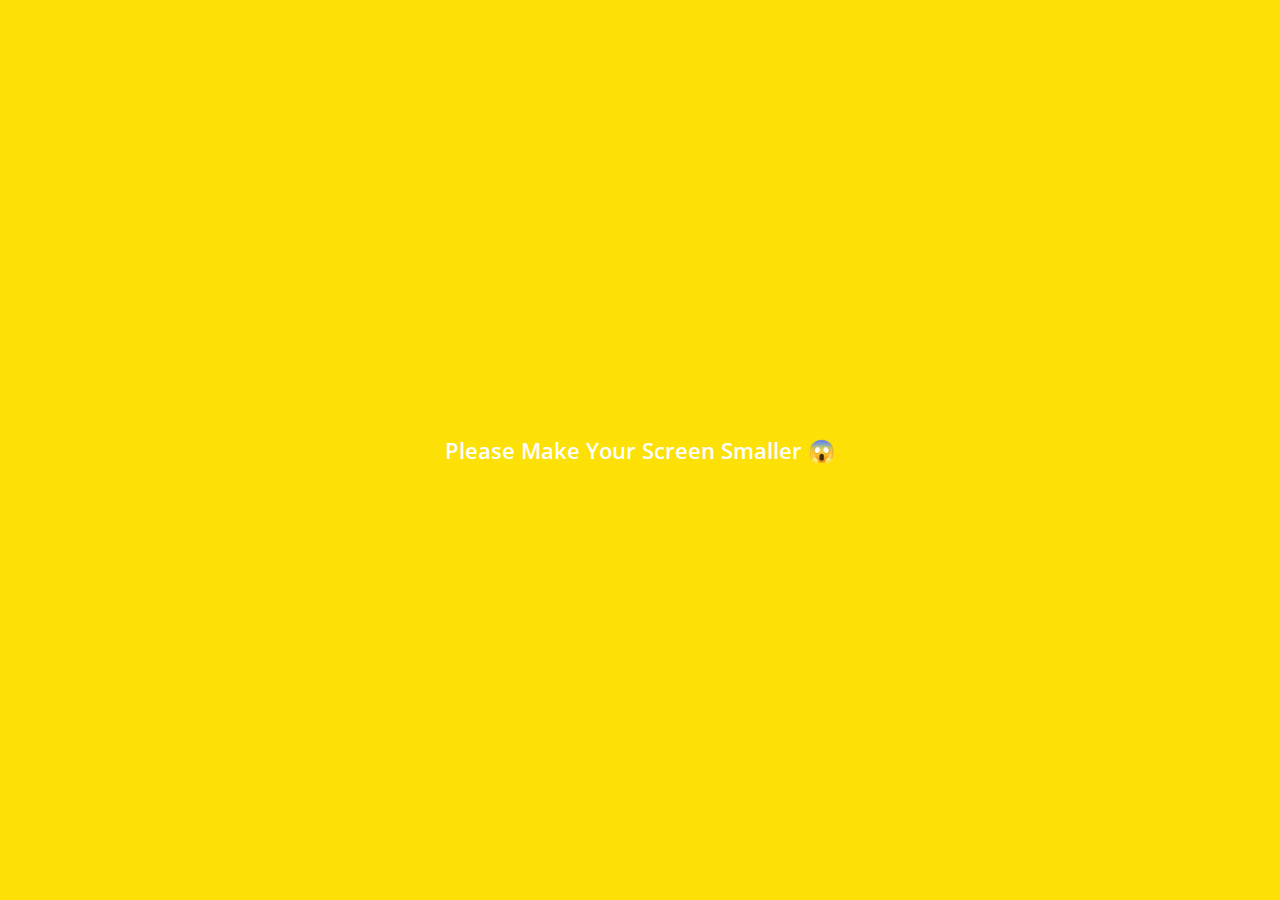
<file: index.html>
<!DOCTYPE html>
<html lang="en">
  <head>
    <meta charset="UTF-8" />
    <meta name="viewport" content="width=device-width, initial-scale=1.0" />
    <meta http-equiv="X-UA-Compatible" content="ie=edge" />
    <link
      rel="stylesheet"
      href="https://use.fontawesome.com/releases/v5.8.1/css/all.css"
      integrity="sha384-50oBUHEmvpQ+1lW4y57PTFmhCaXp0ML5d60M1M7uH2+nqUivzIebhndOJK28anvf"
      crossorigin="anonymous"
    />
    <link rel="stylesheet" href="css/styles.css" />
    <title>Chats | Kakao Clone</title>
  </head>
  <body>
    <div class="status-bar">
      <div class="status-bar__column">
        <span class="status-bar__clock">13:54</span>
      </div>
      <div class="status-bar__column">
        <i class="fas fa-clock"></i>
        <i class="fas fa-volume-mute"></i>
        <i class="fas fa-wifi"></i>
        <span class="status-bar__battery-level">100%</span>
        <i class="fas fa-battery-full"></i>
      </div>
    </div>
    <header class="header">
      <div class="header__header-column">
        <h1 class="header__title">Chats</h1>
      </div>
      <div class="header__header-column">
        <span class="header__icon">
          <i class="fas fa-search"></i>
        </span>
        <span class="header__icon">
          <i class="far fa-comment"></i>
        </span>
        <span class="header__icon">
          <i class="fas fa-cog"></i>
        </span>
      </div>
    </header>
    <main class="chats">
      <ul class="chats__list">
        <li class="chats__chat chat">
          <a href="chat.html">
            <div class="chats__chat friend">
              <div class="friend__column">
                <img
                  src="images/avatar.jpg"
                  alt=""
                  class="friend__avatar m-avatar"
                />
                <div class="friend__content">
                  <span class="friend__name">
                    Lynn
                  </span>
                  <span class="friend__bottom-text">
                    Going home!
                  </span>
                </div>
              </div>
              <div class="friend__column">
                <span class="chat__timestamp">March 8</span>
              </div>
            </div>
          </a>
        </li>
      </ul>
    </main>
    <nav class="nav">
      <ul class="nav__list">
        <li class="nav__list-item">
          <a href="friends.html" class="nav__list-link">
            <i class="far fa-user"></i>
          </a>
        </li>
        <li class="nav__list-item">
          <a href="index.html" class="nav__list-link">
            <div class="nav__badge">8</div>
            <i class="fas fa-comment"></i>
          </a>
        </li>
        <li class="nav__list-item">
          <a href="find.html" class="nav__list-link">
            <i class="fas fa-search"></i>
          </a>
        </li>
        <li class="nav__list-item">
          <a href="more.html" class="nav__list-link">
            <i class="fas fa-ellipsis-h"></i>
          </a>
        </li>
      </ul>
    </nav>
    <div class="bigScreen">
      <span class="bigScreen__text">Please Make Your Screen Smaller 😱</span>
    </div>
  </body>
</html>
</file>
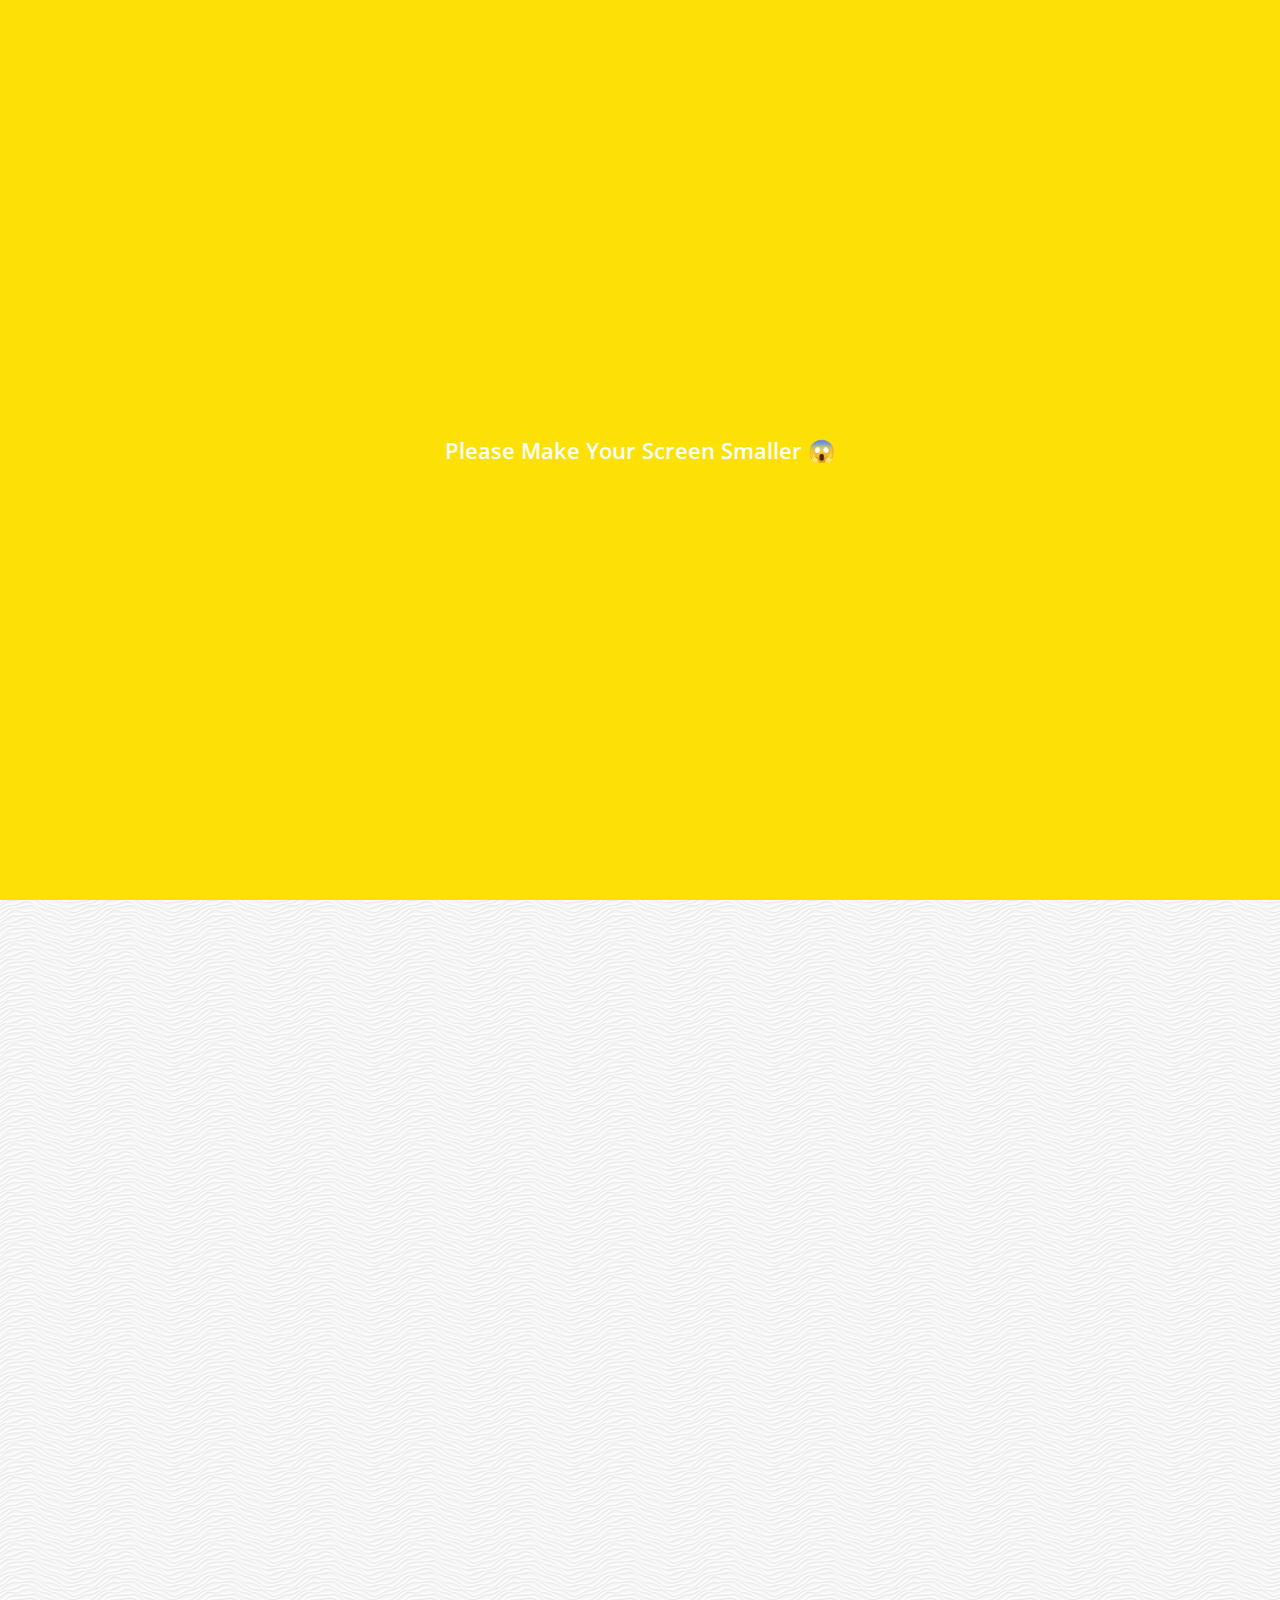
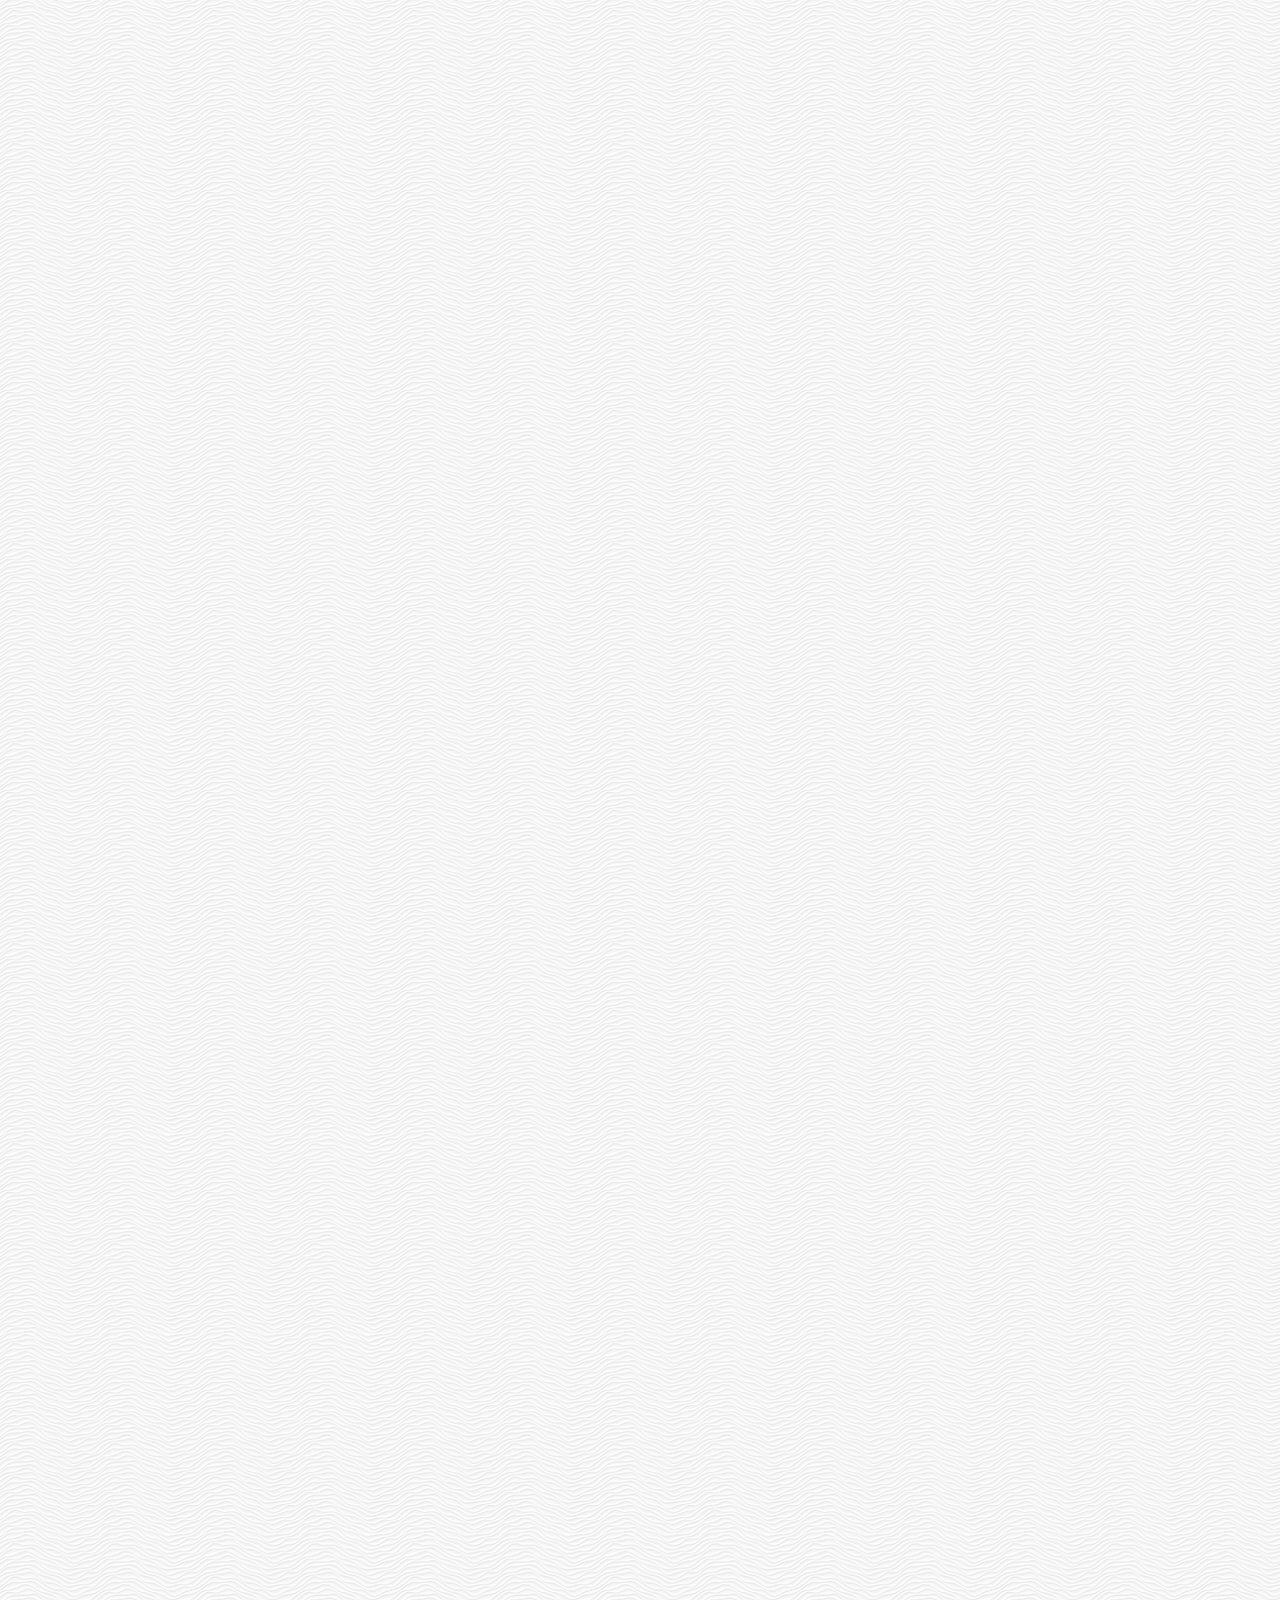
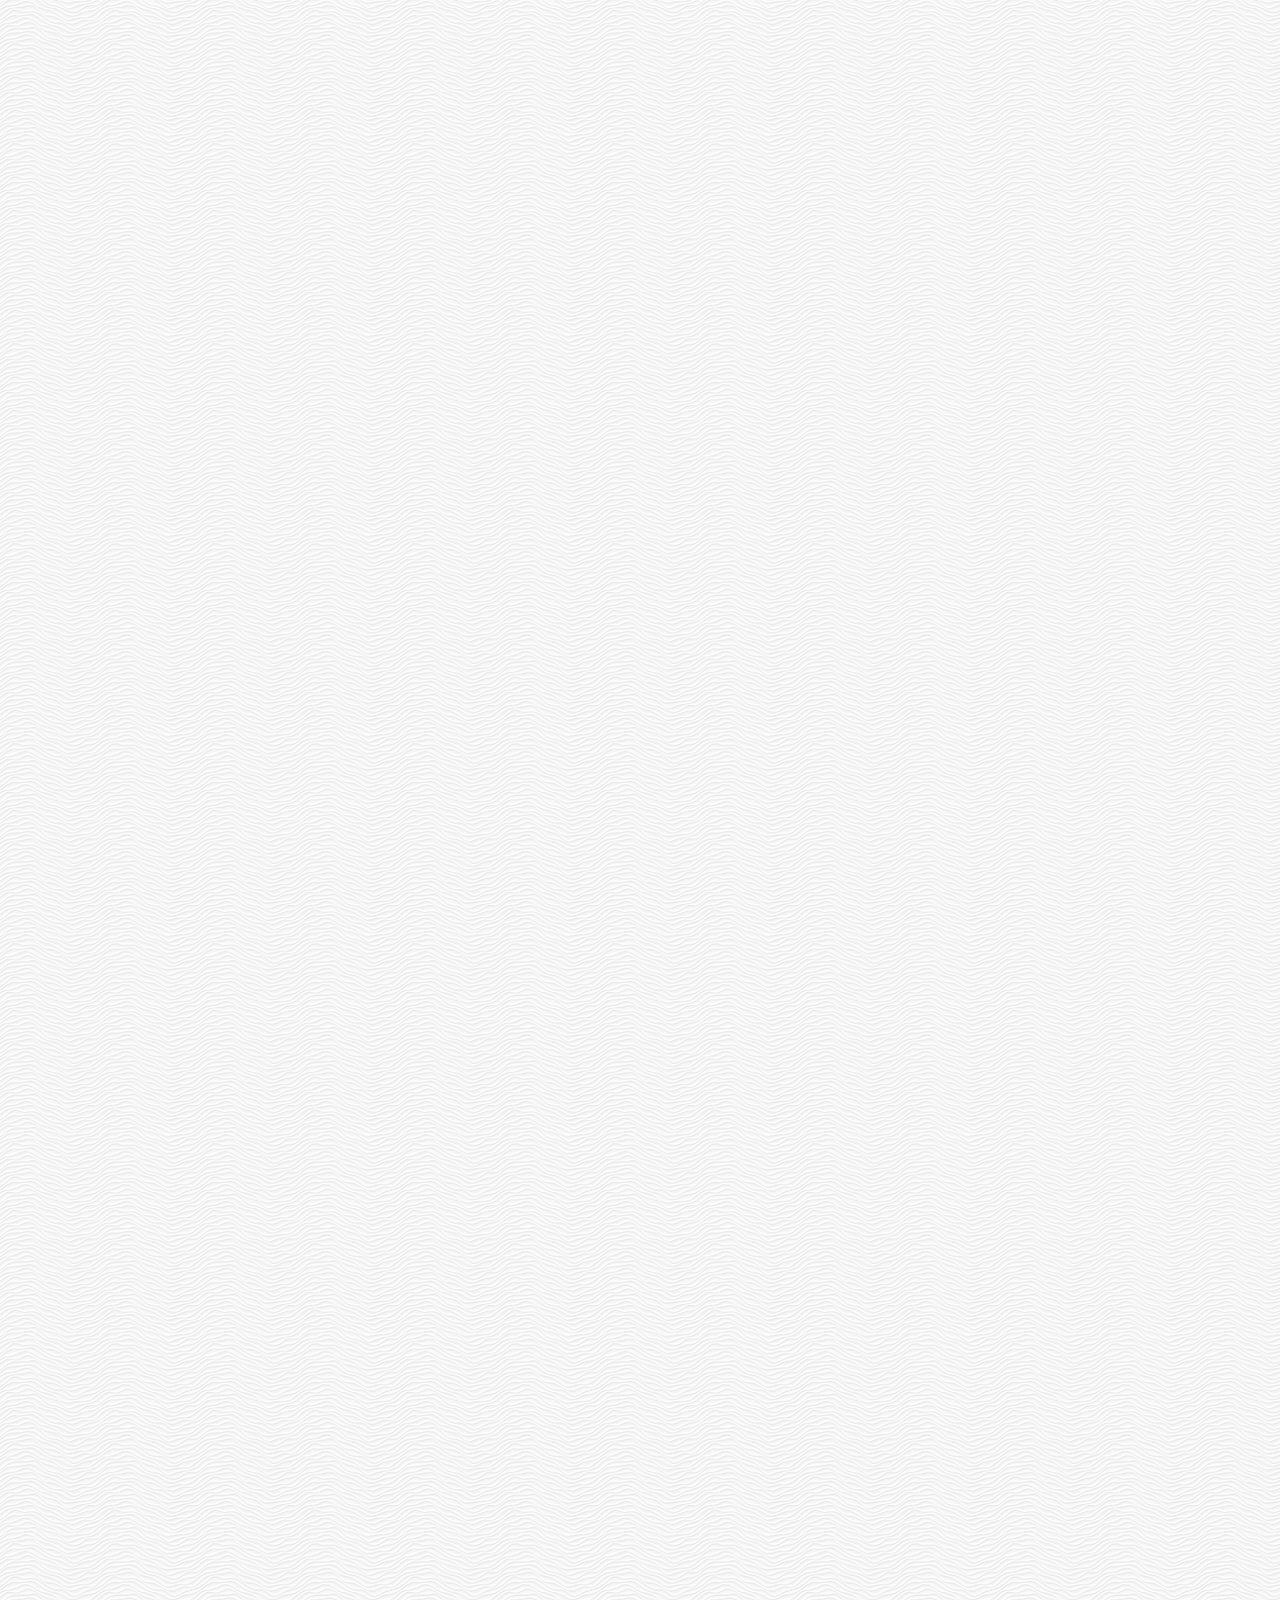
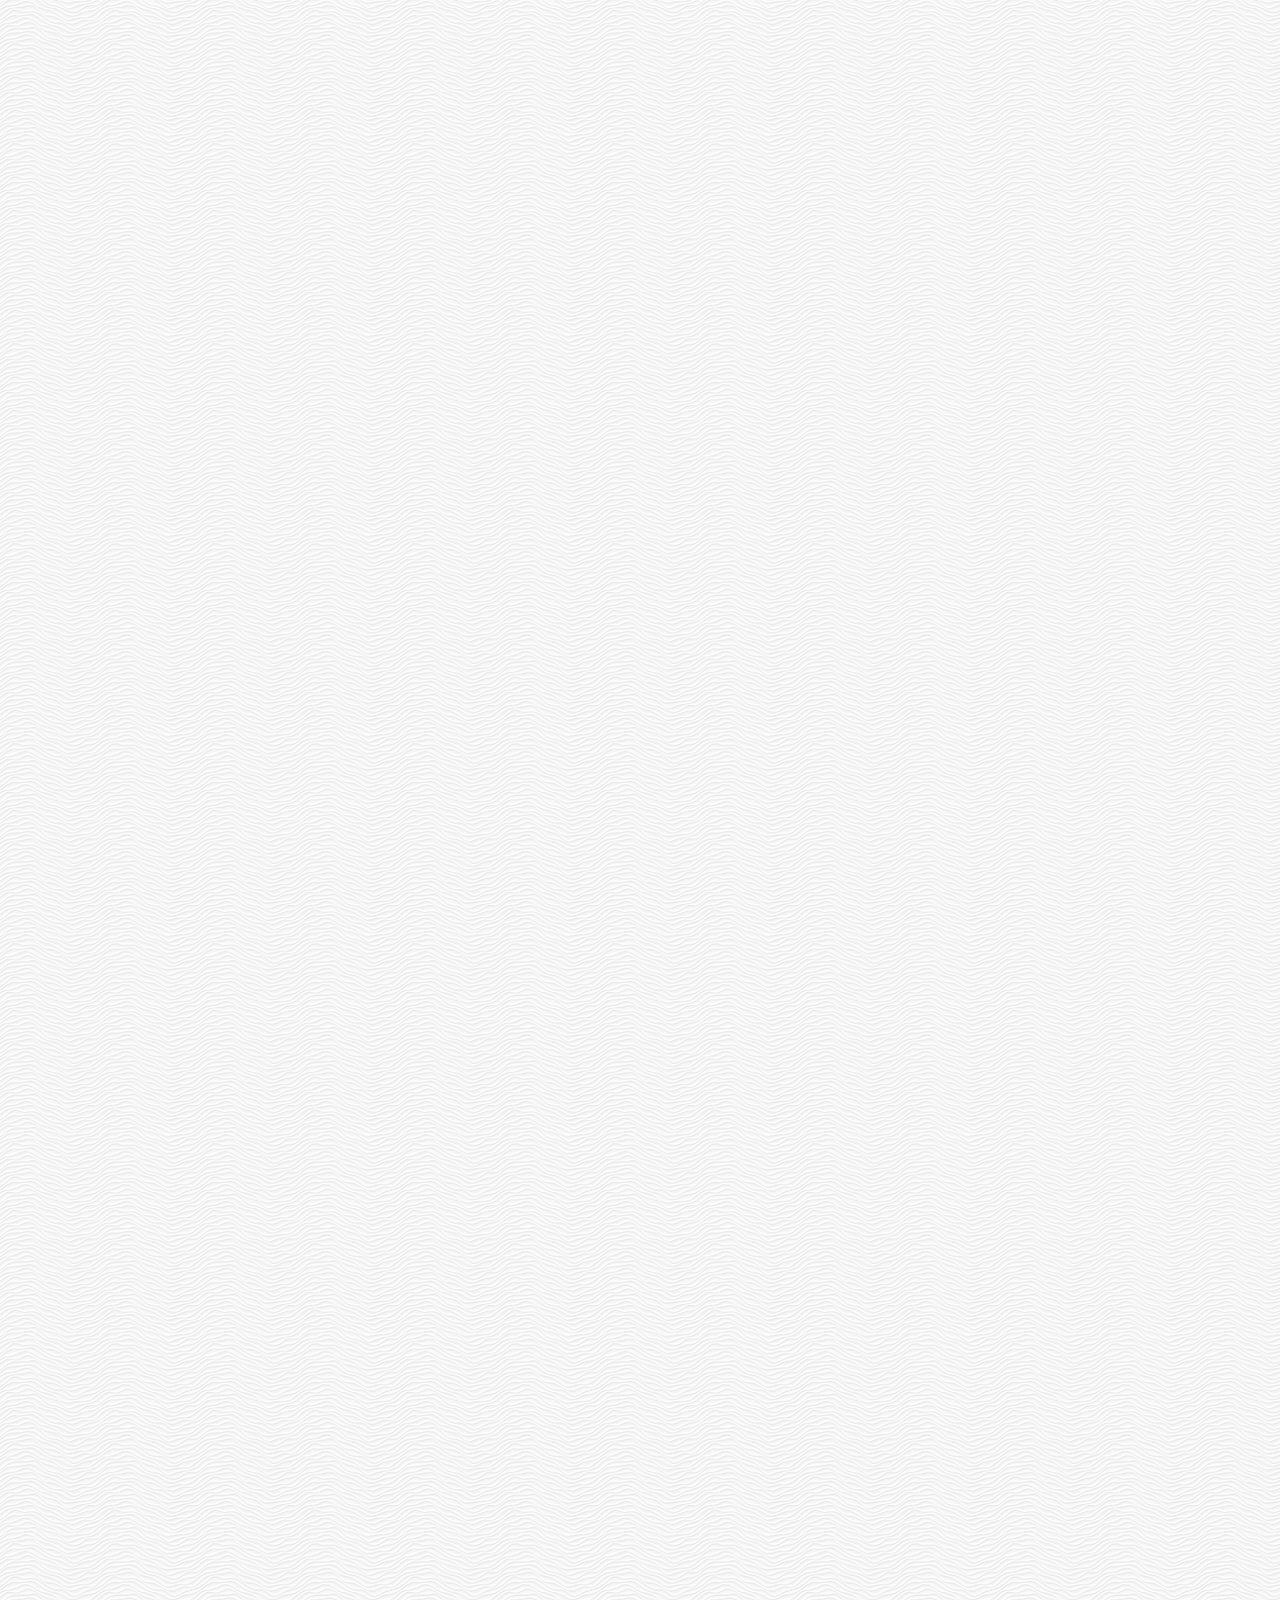
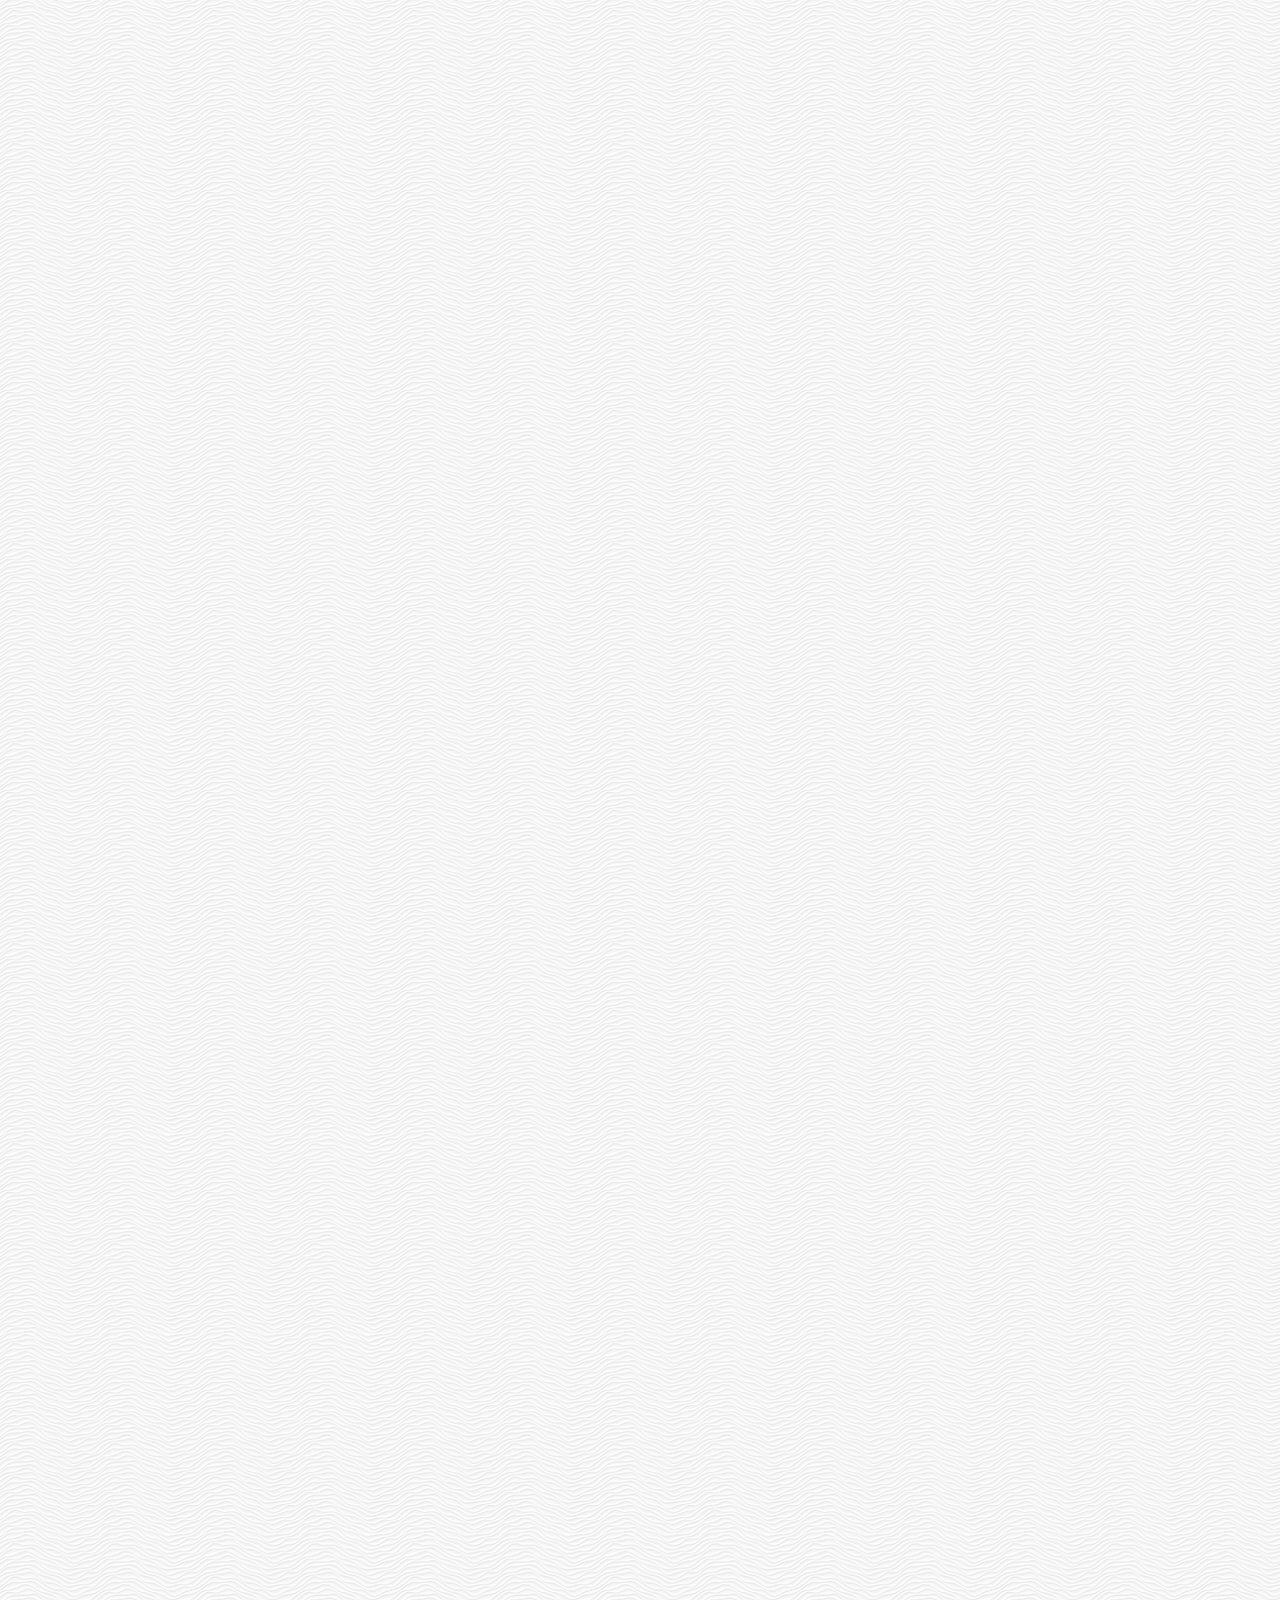
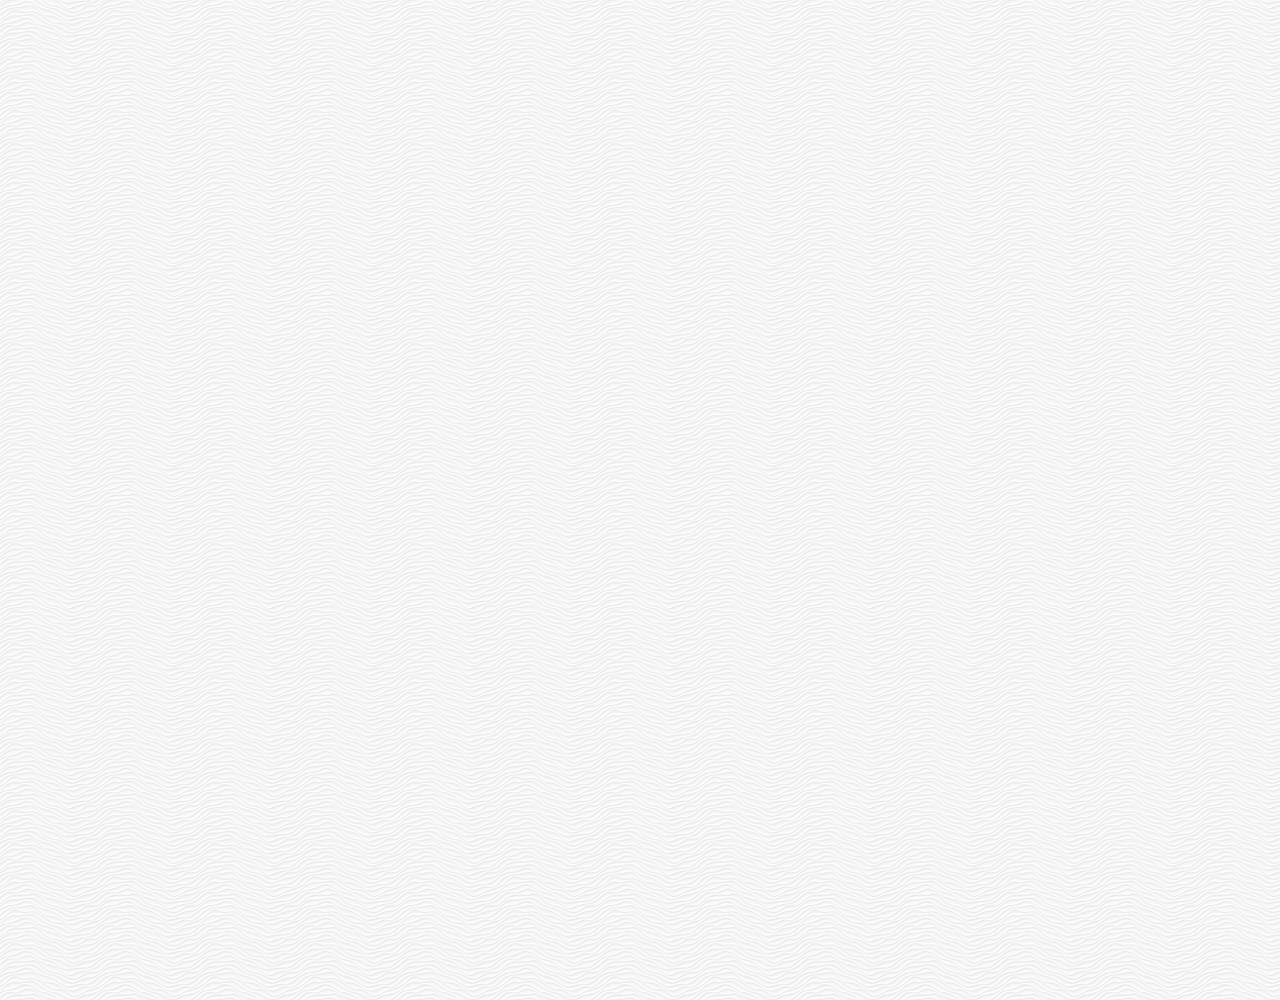
<file: chat.html>
<!DOCTYPE html>
<html lang="en">
  <head>
    <meta charset="UTF-8" />
    <meta name="viewport" content="width=device-width, initial-scale=1.0" />
    <meta http-equiv="X-UA-Compatible" content="ie=edge" />
    <link
      rel="stylesheet"
      href="https://use.fontawesome.com/releases/v5.8.1/css/all.css"
      integrity="sha384-50oBUHEmvpQ+1lW4y57PTFmhCaXp0ML5d60M1M7uH2+nqUivzIebhndOJK28anvf"
      crossorigin="anonymous"
    />
    <link rel="stylesheet" href="css/styles.css" />
    <title>Chat | Kakao Clone</title>
  </head>
  <body class="chats-body">
    <div class="header-wrapper">
      <div class="status-bar">
        <div class="status-bar__column">
          <span class="status-bar__clock">13:54</span>
        </div>
        <div class="status-bar__column">
          <i class="fas fa-clock"></i>
          <i class="fas fa-volume-mute"></i>
          <i class="fas fa-wifi"></i>
          <span class="status-bar__battery-level">100%</span>
          <i class="fas fa-battery-full"></i>
        </div>
      </div>
      <header class="header">
        <div class="header__header-column">
          <a href="index.html" class="header__back-btn">
            <i class="fas fa-arrow-left"></i>
          </a>
          <h1 class="header__title">Best Friend</h1>
        </div>
        <div class="header__header-column">
          <span class="header__icon">
            <i class="fas fa-search"></i>
          </span>
          <span class="header__icon">
            <i class="fas fa-bars"></i>
          </span>
        </div>
      </header>
    </div>
    <main class="chat-screen">
      <ul class="chat__messages">
        <span class="chat__timestamp">
          Friday, January 11, 2019
        </span>
        <li class="incoming-message message">
          <img src="images/avatar.jpg" alt="" class="message__avatar" />
          <div class="message__content">
            <span class="message__bubble">Congrats I love you!</span>
            <span class="message__author">Best Friend</span>
          </div>
        </li>
        <li class="sent-message message">
          <div class="message__content">
            <span class="message__bubble">Thank you see you soon!</span>
          </div>
        </li>
        <li class="incoming-message message">
          <img src="images/avatar.jpg" alt="" class="message__avatar" />
          <div class="message__content">
            <span class="message__bubble">Congrats I love you!</span>
            <span class="message__author">Best Friend</span>
          </div>
        </li>
        <li class="sent-message message">
          <div class="message__content">
            <span class="message__bubble">Thank you see you soon!</span>
          </div>
        </li>
      </ul>
    </main>
    <div class="chat__write--container">
      <input
        type="text"
        placeholder="Send message"
        class="chat__write-input chat__write"
      />
      <div class="chat__icon-left chat__icon">
        <i class="far fa-plus-square"></i>
      </div>
      <div class="chat__icon-right chat__icon">
        <span class="chat__write-icon">
          <i class="far fa-smile-wink"></i>
        </span>
        <span class="chat__write-icon">
          <i class="fas fa-microphone"></i>
        </span>
      </div>
    </div>
    <div class="bigScreen">
      <span class="bigScreen__text">Please Make Your Screen Smaller 😱</span>
    </div>
  </body>
</html>
</file>
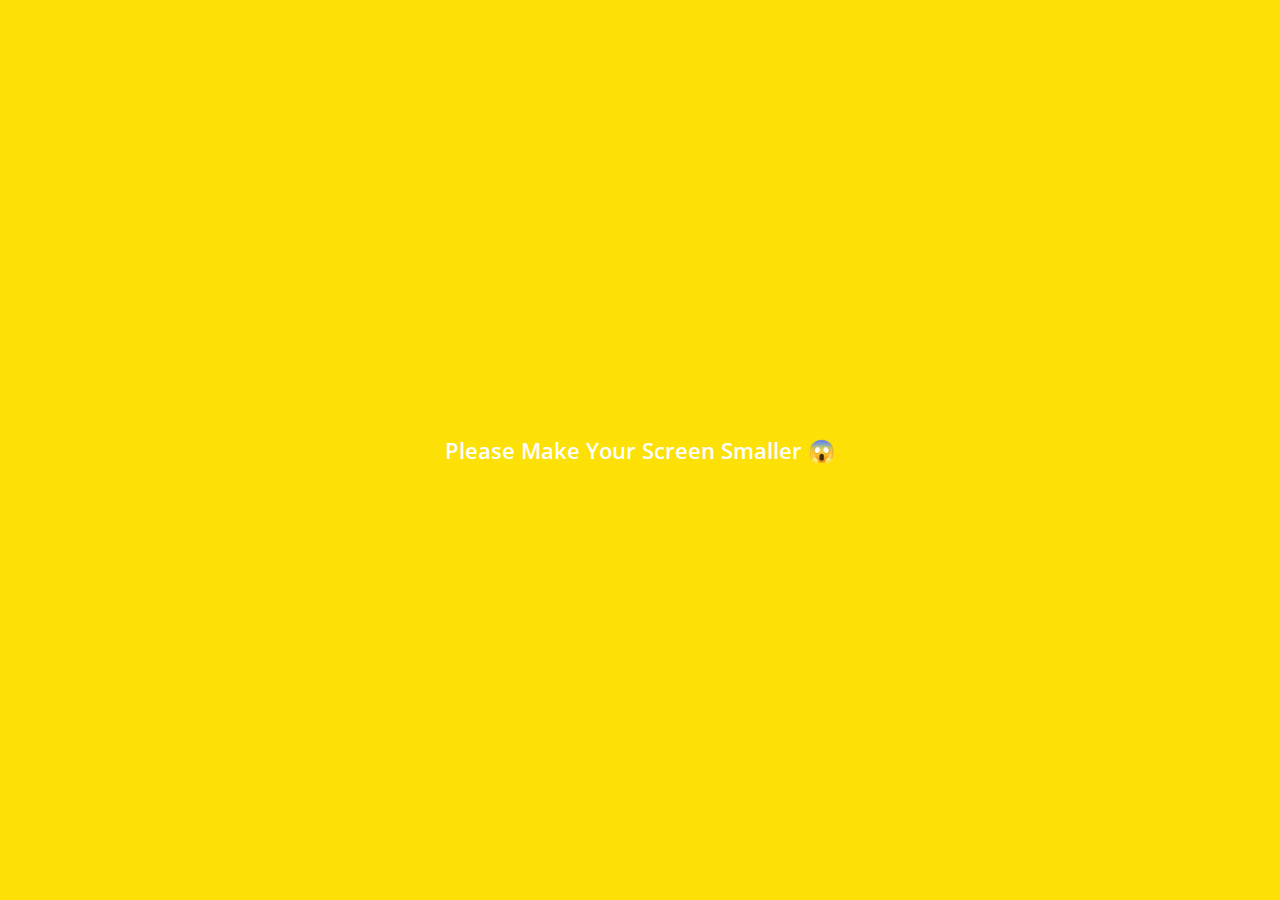
<file: find.html>
<!DOCTYPE html>
<html lang="en">
  <head>
    <meta charset="UTF-8" />
    <meta name="viewport" content="width=device-width, initial-scale=1.0" />
    <meta http-equiv="X-UA-Compatible" content="ie=edge" />
    <link
      rel="stylesheet"
      href="https://use.fontawesome.com/releases/v5.8.1/css/all.css"
      integrity="sha384-50oBUHEmvpQ+1lW4y57PTFmhCaXp0ML5d60M1M7uH2+nqUivzIebhndOJK28anvf"
      crossorigin="anonymous"
    />
    <link rel="stylesheet" href="css/styles.css" />
    <title>Find | Kakao Clone</title>
  </head>
  <body>
    <div class="status-bar">
      <div class="status-bar__column">
        <span class="status-bar__clock">13:54</span>
      </div>
      <div class="status-bar__column">
        <i class="fas fa-clock"></i>
        <i class="fas fa-volume-mute"></i>
        <i class="fas fa-wifi"></i>
        <span class="status-bar__battery-level">100%</span>
        <i class="fas fa-battery-full"></i>
      </div>
    </div>
    <header class="header">
      <div class="header__header-column">
        <h1 class="header__title">Find</h1>
      </div>
      <div class="header__header-column">
        <span class="header__icon">
          <i class="fas fa-search"></i>
        </span>
        <span class="header__icon">
          <i class="fas fa-cog"></i>
        </span>
      </div>
    </header>
    <main class="find">
      <header class="find__header">
        <ul class="find__header-list">
          <li class="find__header-btn header-btn">
            <span class="header-btn__icon">
              <i class="fas fa-qrcode fa-2x"></i>
            </span>
            <span class="header-btn__title">
              QR Code
            </span>
          </li>
          <li class="find__header-btn header-btn">
            <span class="header-btn__icon">
              <i class="fas fa-user-plus fa-2x"></i>
            </span>
            <span class="header-btn__title">
              Add by Contacts
            </span>
          </li>
          <li class="find__header-btn header-btn">
            <span class="header-btn__icon">
              <i class="fas fa-passport fa-2x"></i>
            </span>
            <span class="header-btn__title">
              Add by ID
            </span>
          </li>
          <li class="find__header-btn header-btn">
            <span class="header-btn__icon">
              <i class="far fa-envelope fa-2x"></i>
            </span>
            <span class="header-btn__title">
              Invite
            </span>
          </li>
        </ul>
      </header>
      <ul class="find__recommended">
        <h5 class="find__title">
          Recommended Friends
        </h5>
        <li class="find__friend friend">
          <div class="friend__column">
            <img src="images/avatar.jpg" alt="" class="friend__avatar" />
            <div class="friend__content">
              <span class="friend__name">
                Nicolas Serrano
              </span>
            </div>
          </div>
          <div class="friend__column">
            <div class="friend__add-btn">
              <i class="fas fa-user-plus"></i>
            </div>
          </div>
        </li>
      </ul>
    </main>
    <nav class="nav">
      <ul class="nav__list">
        <li class="nav__list-item">
          <a href="friends.html" class="nav__list-link">
            <i class="far fa-user"></i>
          </a>
        </li>
        <li class="nav__list-item">
          <a href="index.html" class="nav__list-link">
            <i class="far fa-comment"></i>
          </a>
        </li>
        <li class="nav__list-item">
          <a href="find.html" class="nav__list-link">
            <i class="fas fa-search"></i>
          </a>
        </li>
        <li class="nav__list-item">
          <a href="more.html" class="nav__list-link">
            <i class="fas fa-ellipsis-h"></i>
          </a>
        </li>
      </ul>
    </nav>
    <div class="bigScreen">
      <span class="bigScreen__text">Please Make Your Screen Smaller 😱</span>
    </div>
  </body>
</html>
</file>
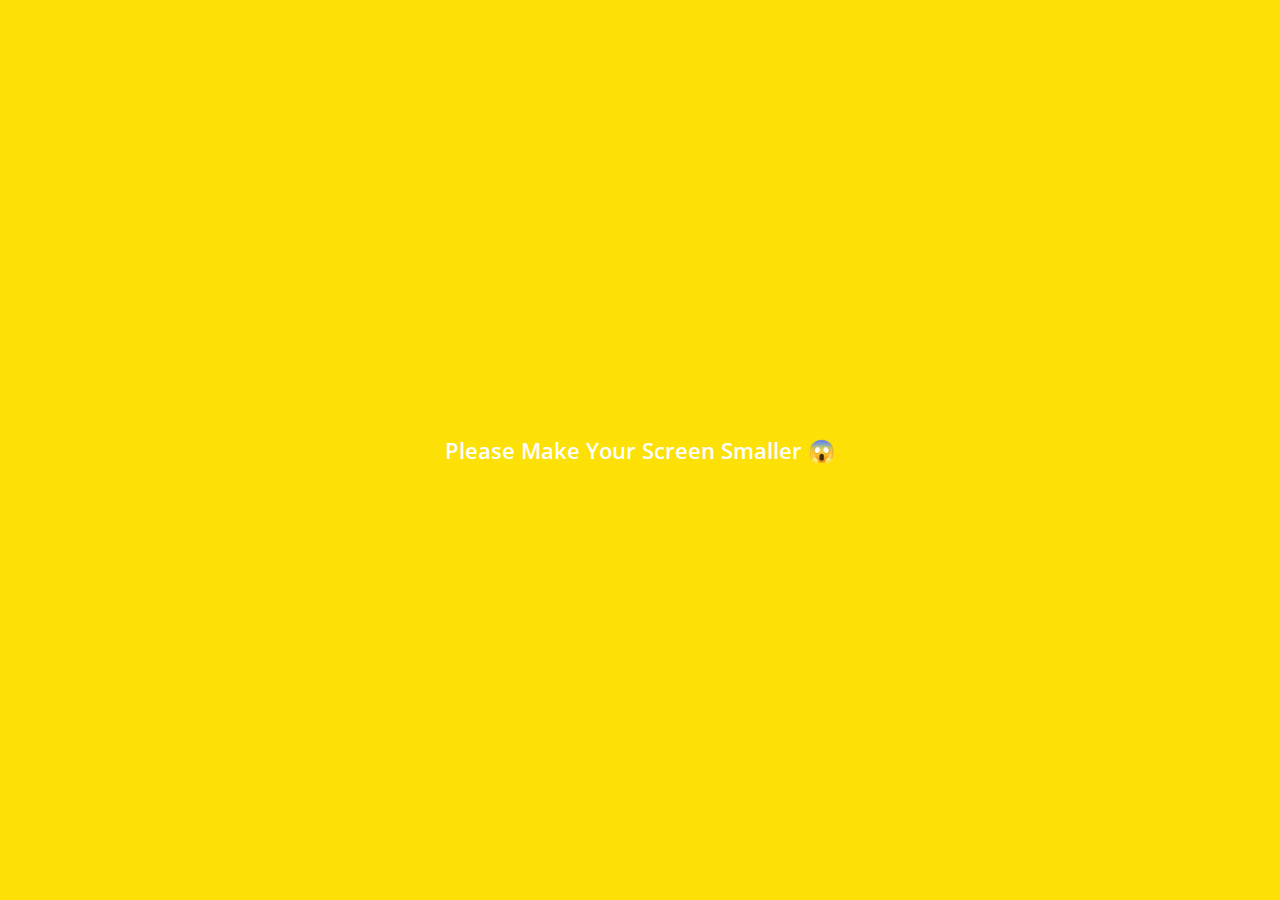
<file: friends.html>
<!DOCTYPE html>
<html lang="en">
  <head>
    <meta charset="UTF-8" />
    <meta name="viewport" content="width=device-width, initial-scale=1.0" />
    <meta http-equiv="X-UA-Compatible" content="ie=edge" />
    <link
      rel="stylesheet"
      href="https://use.fontawesome.com/releases/v5.8.1/css/all.css"
      integrity="sha384-50oBUHEmvpQ+1lW4y57PTFmhCaXp0ML5d60M1M7uH2+nqUivzIebhndOJK28anvf"
      crossorigin="anonymous"
    />
    <link rel="stylesheet" href="css/styles.css" />
    <title>Friends | Kakao Clone</title>
  </head>
  <body>
    <div class="status-bar">
      <div class="status-bar__column">
        <span class="status-bar__clock">13:54</span>
      </div>
      <div class="status-bar__column">
        <i class="fas fa-clock"></i>
        <i class="fas fa-volume-mute"></i>
        <i class="fas fa-wifi"></i>
        <span class="status-bar__battery-level">100%</span>
        <i class="fas fa-battery-full"></i>
      </div>
    </div>
    <header class="header">
      <div class="header__header-column">
        <h1 class="header__title">Friends</h1>
      </div>
      <div class="header__header-column">
        <span class="header__icon">
          <i class="fas fa-search"></i>
        </span>
        <span class="header__icon">
          <i class="fas fa-cog"></i>
        </span>
      </div>
    </header>
    <main class="friends">
      <header class="freinds__header">
        <div class="friends__friend friend">
          <div class="friend__column">
            <img
              src="images/avatar.jpg"
              alt=""
              class="friend__avatar g-avatar"
            />
            <div class="friend__content">
              <span class="friend__name">
                Nicolas Serrano
              </span>
              <span class="friend__status">
                nomadcoders.co
              </span>
            </div>
          </div>
        </div>
      </header>
      <div class="friends__plus">
        <h5 class="friends__title">Plus Friend</h5>
        <div class="friends__friend friend">
          <div class="friend__column">
            <img src="images/avatar.jpg" alt="" class="friend__avatar" />
            <div class="friend__content">
              <span class="friend__name">
                Plus Friend
              </span>
            </div>
          </div>
        </div>
      </div>
      <ul class="friends__list">
        <h5 class="friends__title">Friends 14</h5>
        <li class="friends__friend friend">
          <div class="friend__column">
            <img src="images/avatar.jpg" alt="" class="friend__avatar" />
            <div class="friend__content">
              <span class="friend__name">
                Nicolas Serrano
              </span>
              <span class="friend__status">
                nomadcoders.co
              </span>
            </div>
          </div>
          <div class="friend__column">
            <div class="friend__now-listening">
              <span>
                FTISLAND (FT Nomadcoders)
              </span>
              <i class="fas fa-play"></i>
            </div>
          </div>
        </li>
      </ul>
    </main>
    <nav class="nav">
      <ul class="nav__list">
        <li class="nav__list-item">
          <a href="friends.html" class="nav__list-link">
            <i class="fas fa-user"></i>
          </a>
        </li>
        <li class="nav__list-item">
          <a href="index.html" class="nav__list-link">
            <i class="far fa-comment"></i>
          </a>
        </li>
        <li class="nav__list-item">
          <a href="find.html" class="nav__list-link">
            <i class="fas fa-search"></i>
          </a>
        </li>
        <li class="nav__list-item">
          <a href="more.html" class="nav__list-link">
            <i class="fas fa-ellipsis-h"></i>
          </a>
        </li>
      </ul>
    </nav>
    <div class="bigScreen">
      <span class="bigScreen__text">Please Make Your Screen Smaller 😱</span>
    </div>
  </body>
</html>
</file>
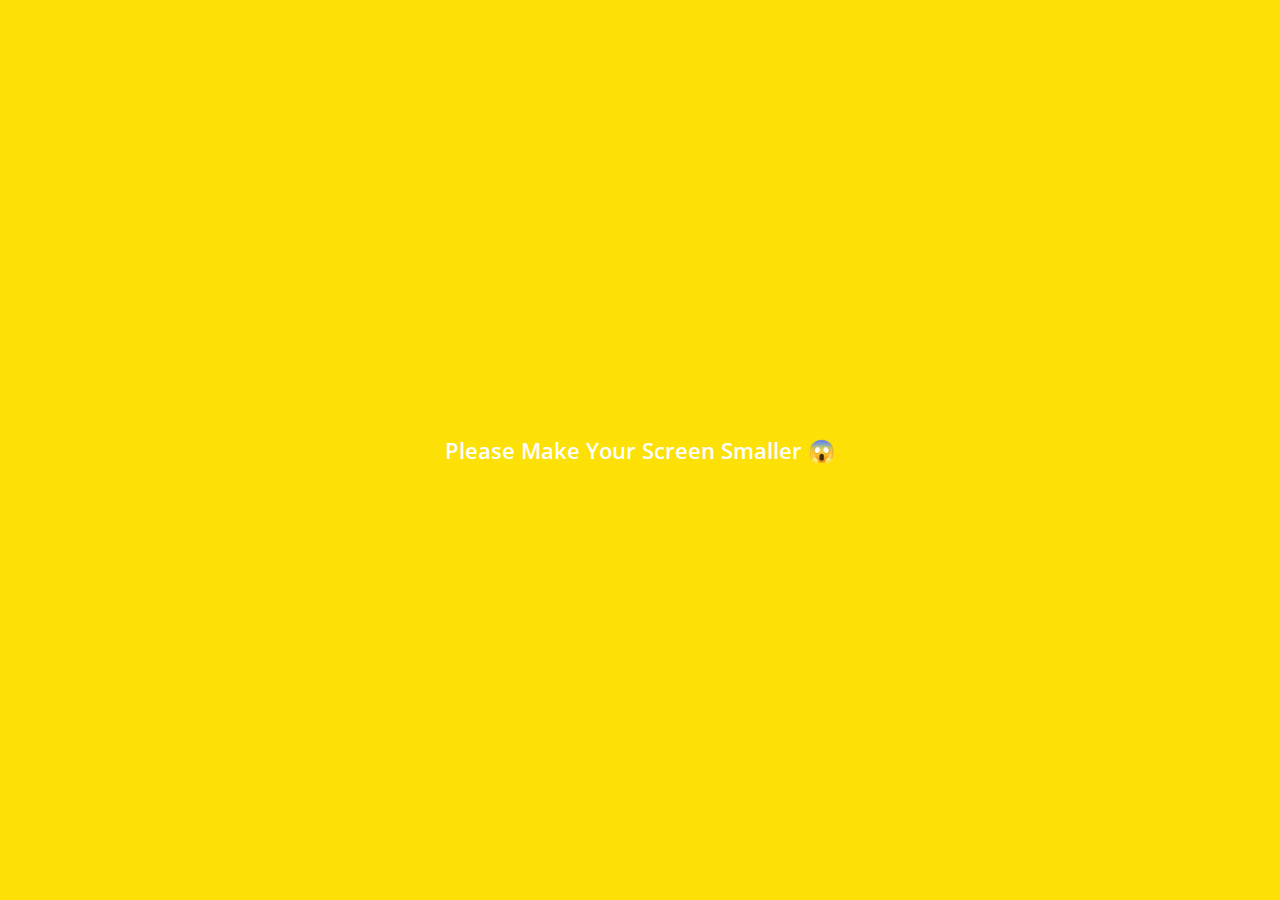
<file: more.html>
<!DOCTYPE html>
<html lang="en">
  <head>
    <meta charset="UTF-8" />
    <meta name="viewport" content="width=device-width, initial-scale=1.0" />
    <meta http-equiv="X-UA-Compatible" content="ie=edge" />
    <link
      rel="stylesheet"
      href="https://use.fontawesome.com/releases/v5.8.1/css/all.css"
      integrity="sha384-50oBUHEmvpQ+1lW4y57PTFmhCaXp0ML5d60M1M7uH2+nqUivzIebhndOJK28anvf"
      crossorigin="anonymous"
    />
    <link rel="stylesheet" href="css/styles.css" />
    <title>More | Kakao Clone</title>
  </head>
  <body>
    <div class="status-bar">
      <div class="status-bar__column">
        <span class="status-bar__clock">13:54</span>
      </div>
      <div class="status-bar__column">
        <i class="fas fa-clock"></i>
        <i class="fas fa-volume-mute"></i>
        <i class="fas fa-wifi"></i>
        <span class="status-bar__battery-level">100%</span>
        <i class="fas fa-battery-full"></i>
      </div>
    </div>
    <header class="header">
      <div class="header__header-column">
        <h1 class="header__title">More</h1>
      </div>
      <div class="header__header-column">
        <span class="header__icon">
          <i class="fas fa-search"></i>
        </span>
        <span class="header__icon">
          <i class="fas fa-qrcode"></i>
        </span>
        <span class="header__icon">
          <a href="settings.html">
            <i class="fas fa-cog"></i>
          </a>
        </span>
      </div>
    </header>
    <main class="more">
      <header class="more__header">
        <div class="friends__friend friend">
          <div class="friend__column">
            <img
              src="images/avatar.jpg"
              alt=""
              class="friend__avatar g-avatar"
            />
            <div class="friend__content">
              <span class="friend__name">
                Nicolas Serrano
              </span>
              <span class="friend__status">
                itnicolasme@gmail.com
              </span>
            </div>
          </div>
          <div class="friend__column">
            <i class="far fa-comment-alt fa-2x"></i>
          </div>
        </div>
        <ul class="more__btn-list">
          <li class="more__btn">
            <span class="more__btn-icon">
              <i class="far fa-smile fa-2x"></i>
            </span>
            <span class="more__btn-title">
              Emoticons
            </span>
          </li>
          <li class="more__btn">
            <span class="more__btn-icon">
              <i class="fas fa-brush fa-2x"></i>
            </span>
            <span class="more__btn-title">
              Themes
            </span>
          </li>
          <li class="more__btn">
            <span class="more__btn-icon">
              <i class="fab fa-kickstarter-k fa-2x"></i>
            </span>
            <span class="more__btn-title">
              Account
            </span>
          </li>
        </ul>
      </header>
      <section class="more__suggestions">
        <h5 class="more__title">Suggestions</h5>
        <ul class="more__suggestions-list">
          <li class="more__suggestion suggestion">
            <span class="suggestion__icon">
              <i class="fas fa-quote-right fa-2x"></i>
            </span>
            <span class="suggestion__title">Kakao Story</span>
          </li>
          <li class="more__suggestion suggestion">
            <span class="suggestion__icon">
              <i class="fas fa-beer fa-2x"></i>
            </span>
            <span class="suggestion__title">kakao friends</span>
          </li>
          <li class="more__suggestion suggestion">
            <span class="suggestion__icon">
              <i class="fas fa-gamepad fa-2x"></i>
            </span>
            <span class="suggestion__title">Friends Gem</span>
          </li>
        </ul>
      </section>
    </main>
    <nav class="nav">
      <ul class="nav__list">
        <li class="nav__list-item">
          <a href="friends.html" class="nav__list-link">
            <i class="far fa-user"></i>
          </a>
        </li>
        <li class="nav__list-item">
          <a href="index.html" class="nav__list-link">
            <i class="far fa-comment"></i>
          </a>
        </li>
        <li class="nav__list-item">
          <a href="find.html" class="nav__list-link">
            <i class="fas fa-search"></i>
          </a>
        </li>
        <li class="nav__list-item">
          <a href="more.html" class="nav__list-link">
            <i class="fas fa-ellipsis-h"></i>
          </a>
        </li>
      </ul>
    </nav>
    <div class="bigScreen">
      <span class="bigScreen__text">Please Make Your Screen Smaller 😱</span>
    </div>
  </body>
</html>
</file>
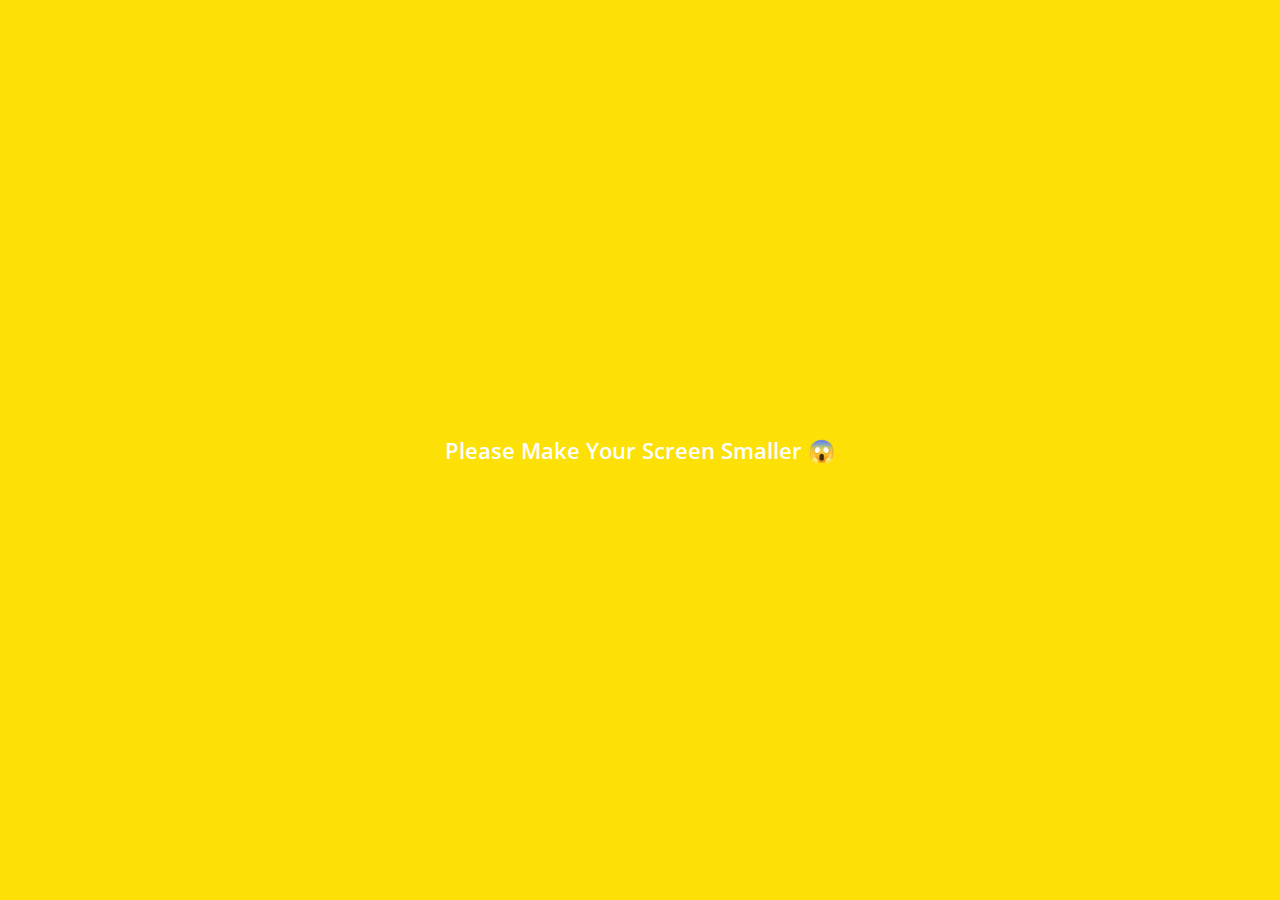
<file: settings.html>
<!DOCTYPE html>
<html lang="en">
  <head>
    <meta charset="UTF-8" />
    <meta name="viewport" content="width=device-width, initial-scale=1.0" />
    <meta http-equiv="X-UA-Compatible" content="ie=edge" />
    <link
      rel="stylesheet"
      href="https://use.fontawesome.com/releases/v5.8.1/css/all.css"
      integrity="sha384-50oBUHEmvpQ+1lW4y57PTFmhCaXp0ML5d60M1M7uH2+nqUivzIebhndOJK28anvf"
      crossorigin="anonymous"
    />
    <link rel="stylesheet" href="css/styles.css" />
    <title>Settings | Kakao Clone</title>
  </head>
  <body>
    <div class="status-bar">
      <div class="status-bar__column">
        <span class="status-bar__clock">13:54</span>
      </div>
      <div class="status-bar__column">
        <i class="fas fa-clock"></i>
        <i class="fas fa-volume-mute"></i>
        <i class="fas fa-wifi"></i>
        <span class="status-bar__battery-level">100%</span>
        <i class="fas fa-battery-full"></i>
      </div>
    </div>
    <header class="header">
      <div class="header__header-column">
        <a href="more.html" class="header__back-btn">
          <i class="fas fa-arrow-left"></i>
        </a>
        <h1 class="header__title">Settings</h1>
      </div>
      <div class="header__header-column">
        <span class="header__icon">
          <i class="fas fa-search"></i>
        </span>
      </div>
    </header>
    <main class="settings">
      <section class="settings__sections">
        <ul class="settings-list">
          <li class="settings__setting">
            <span class="settings__icon">
              <i class="fas fa-lock"></i>
            </span>
            <span class="settings__title">Privacy</span>
          </li>
          <li class="settings__setting">
            <span class="settings__icon">
              <i class="far fa-bell"></i>
            </span>
            <span class="settings__title">Notifications</span>
          </li>
          <li class="settings__setting">
            <span class="settings__icon">
              <i class="far fa-user"></i>
            </span>
            <span class="settings__title">Friends</span>
          </li>
        </ul>
      </section>
      <section class="settings__sections">
        <ul class="settings-list">
          <li class="settings__setting">
            <span class="settings__icon">
              <i class="fas fa-lock"></i>
            </span>
            <span class="settings__title">Privacy</span>
          </li>
          <li class="settings__setting">
            <span class="settings__icon">
              <i class="far fa-bell"></i>
            </span>
            <span class="settings__title">Notifications</span>
          </li>
          <li class="settings__setting">
            <span class="settings__icon">
              <i class="far fa-user"></i>
            </span>
            <span class="settings__title">Friends</span>
          </li>
        </ul>
      </section>
    </main>
    <div class="bigScreen">
      <span class="bigScreen__text">Please Make Your Screen Smaller 😱</span>
    </div>
  </body>
</html>
</file>
<file: css/styles.css>
@import url("https://fonts.googleapis.com/css?family=Open+Sans:300,400,600");
@import "reset.css";
@import "status-bar.css";
@import "header.css";
@import "nav.css";
@import "friend.css";
@import "friends.css";
@import "find.css";
@import "more.css";
@import "settings.css";
@import "chat.css";
@import "mobile.css";

* {
  box-sizing: border-box;
}

body {
  background-color: white;
  padding: 10px 20px;
  color: #020202;
  font-family: "Open sans", -apple-system, BlinkMacSystemFont, "Segoe UI",
    Roboto, Oxygen, Ubuntu, Cantarell, "Open Sans", "Helvetica Neue", sans-serif;
}

a {
  color: inherit;
  text-decoration: none;
}

@keyframes fadeIn {
  from {
    opacity: 0;
    transform: translateY(50px);
  }
  to {
    opacity: 1;
    transform: none;
  }
}

main {
  animation: fadeIn 0.5s ease-in-out;
}
</file>
